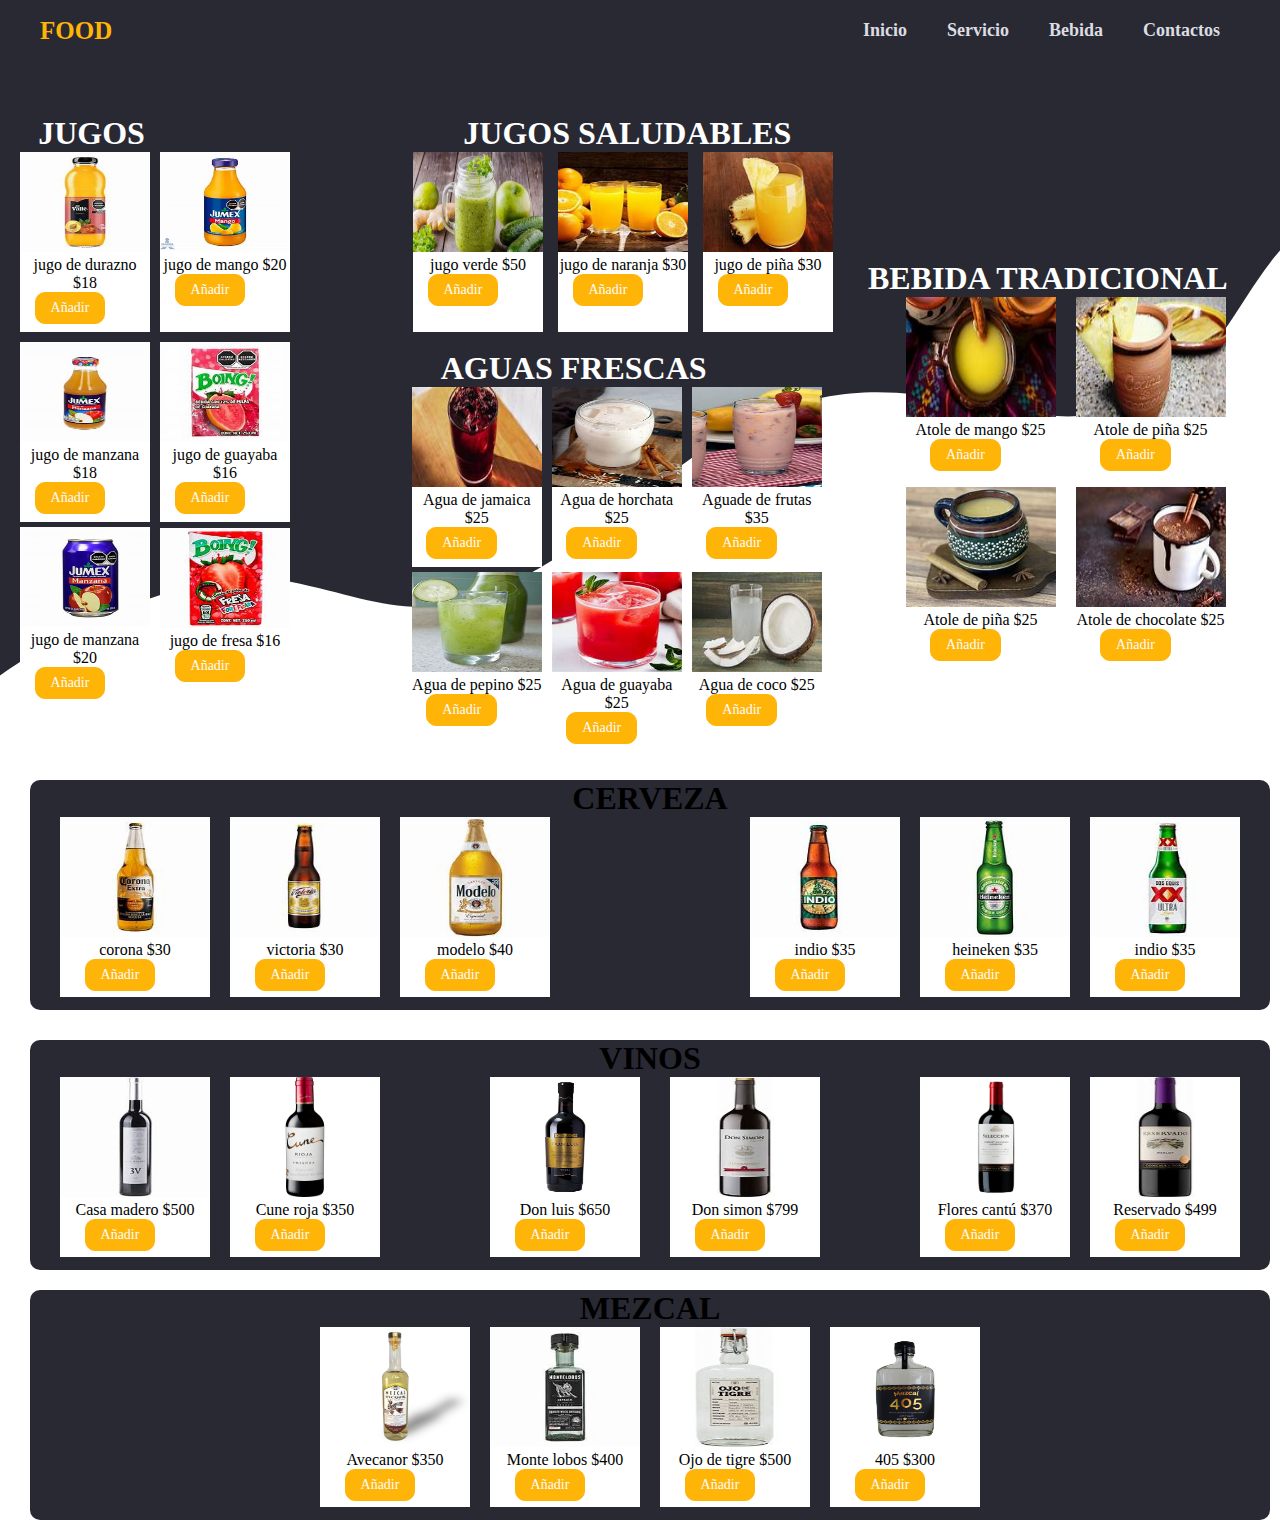
<file: BEBIDAS.html>
<!DOCTYPE html>
<html lang="en">
<head>
    <meta charset="UTF-8">
    <meta name="viewport" content="width=device-width, initial-scale=1.0">
    <title>BEBIDASS</title>
    <link rel="stylesheet" href="estilo.css">
</head>
<body>
    <header class="header">
        <div class="menu container">
            <a href="#" class="logo">FOOD</a>
            <input type="checkbox" id="menu"/>
            <label for="menu">

            </label>
            <nav class="navbar">
                <ul>
                    <li><a href="index.html">Inicio</a></li>
                    <li><a href="SERVICIO.html">Servicio</a></li> 
                    <li><a href="BEBIDAS.html">Bebida</a></li>
                    <li><a href="CONTACTO.html">Contactos</a></li>
                </ul>
            </nav>
        </div>
        <div class="jugo">
            <h1>JUGOS</h1>
          <div class="jugo1">
                <img src="images/jugo1.jpg" class="jugodetalle">
                <p>jugo de durazno $18</p>
             <a href="#" class="btn-2">Añadir</a>
            </div>
            <div class="jugo0">
                <img src="images/jugo2.jpg" class="jugodetalle">
                <p>jugo de manzana $18</p>
             <a href="#" class="btn-2">Añadir</a>
            </div>
             <div class="jugo01">
                <img src="images/jugo3.jpg" class="jugodetalle">
                <p>jugo de manzana $20</p>
             <a href="#" class="btn-2">Añadir</a>
            </div>
            <div class="jugo02">
                <img src="images/jugo4.jpg" class="jugodetalle">
                <p>jugo de mango $20</p>
             <a href="#" class="btn-2">Añadir</a>
            </div>
            <div class="jugo03">
                <img src="images/jugo5.jpg" class="jugodetalle">
                <p>jugo de guayaba $16</p>
             <a href="#" class="btn-2">Añadir</a>
            </div>
             <div class="jugo04">
                <img src="images/jugo6.jpg" class="jugodetalle">
                <p>jugo de fresa $16</p>
             <a href="#" class="btn-2">Añadir</a>
            </div>
        </div>
        <div class="jugo2">
            <h1>JUGOS SALUDABLES</h1>
           <div class="verde">
             <img src="images/verde1.jpg" class="jugodetalle">
                <p>jugo verde $50</p>
             <a href="#" class="btn-2">Añadir</a>
           </div>
           <div class="verde1">
             <img src="images/naranja.jpg" class="jugodetalle">
                <p>jugo de naranja $30</p>
             <a href="#" class="btn-2">Añadir</a>
           </div>
            <div class="verde2">
             <img src="images/piña.jpg" class="jugodetalle">
                <p>jugo de piña $30</p>
             <a href="#" class="btn-2">Añadir</a>
           </div>
        </div>
        <div class="agua">
            <h1>AGUAS FRESCAS</h1>
            <div class="agua1">
              <img src="images/agua1.jpg" class="jugodetalle">
                <p>Agua de jamaica $25</p>
             <a href="#" class="btn-2">Añadir</a>
            </div>
            <div class="agua2">
              <img src="images/agua2.jpg" class="jugodetalle">
                <p>Agua de horchata $25</p>
             <a href="#" class="btn-2">Añadir</a>
            </div>
            <div class="agua3">
              <img src="images/agua3.jpg" class="jugodetalle">
                <p>Aguade de frutas $35</p>
             <a href="#" class="btn-2">Añadir</a>
            </div>
            <div class="agua4">
              <img src="images/agua4.jpg" class="jugodetalle">
                <p>Agua de pepino $25</p>
             <a href="#" class="btn-2">Añadir</a>
            </div>
            <div class="agua5">
              <img src="images/agua5.jpg" class="jugodetalle">
                <p>Agua de guayaba $25</p>
             <a href="#" class="btn-2">Añadir</a>
            </div>
             <div class="agua6">
              <img src="images/agua6.jpg" class="jugodetalle">
                <p>Agua de coco $25</p>
             <a href="#" class="btn-2">Añadir</a>
            </div>
        </div>
        <div class="bebi">
            <h1>BEBIDA TRADICIONAL</h1>
            <div class="atole">
                <img src="images/ato1.jpg" class="jugodetalle">
                <p>Atole de mango $25</p>
                <a href="#" class="btn-2">Añadir</a>
            </div>
            <div class="atole1">
                <img src="images/ato2.jpg" class="jugodetalle">
                <p>Atole de piña $25</p>
                <a href="#" class="btn-2">Añadir</a>
            </div>
            <div class="atole2">
                <img src="images/ato3.jpg" class="jugodetalle">
                <p>Atole de piña $25</p>
                <a href="#" class="btn-2">Añadir</a>
            </div>
            <div class="atole3">
                <img src="images/choco.jpg" class="jugodetalle">
                <p>Atole de chocolate $25</p>
                <a href="#" class="btn-2">Añadir</a>
            </div>
        </div>
    </header>
    <div class="cerve">
            <h1>CERVEZA</h1>
            <div class="coro">
              <img src="images/cerve1.jpg" class="jugodetalle">
                <p>corona $30</p>
                <a href="#" class="btn-2">Añadir</a>
            </div>
            <div class="coro1">
              <img src="images/cerve2.jpg" class="jugodetalle">
                <p>victoria $30</p>
                <a href="#" class="btn-2">Añadir</a>
            </div>
            <div class="coro2">
              <img src="images/cerve3.jpg" class="jugodetalle">
                <p>modelo $40</p>
                <a href="#" class="btn-2">Añadir</a>
            </div>
            <div class="coro3">
              <img src="images/cerve4.jpg" class="jugodetalle">
                <p>indio $35</p>
                <a href="#" class="btn-2">Añadir</a>
            </div>
             <div class="coro4">
              <img src="images/cerve5.jpg" class="jugodetalle">
                <p>heineken $35</p>
                <a href="#" class="btn-2">Añadir</a>
            </div>
             <div class="coro5">
              <img src="images/cerve6.jpg" class="jugodetalle">
                <p>indio $35</p>
                <a href="#" class="btn-2">Añadir</a>
            </div>
    </div>
    <div class="vino">
        <h1>VINOS</h1>
        <div class="vino1">
              <img src="images/vino 3v casa madero.jpg" class="jugodetalle">
                <p>Casa madero $500</p>
                <a href="#" class="btn-2">Añadir</a>
            </div>
            <div class="vino2">
              <img src="images/vino cune roja.jpg" class="jugodetalle">
                <p>Cune roja $350</p>
                <a href="#" class="btn-2">Añadir</a>
            </div>
            <div class="vino3">
              <img src="images/vino don luis cetto.jpg" class="jugodetalle">
                <p>Don luis $650</p>
                <a href="#" class="btn-2">Añadir</a>
            </div>
            <div class="vino4">
              <img src="images/vino don simon.jpg" class="jugodetalle">
                <p>Don simon $799</p>
                <a href="#" class="btn-2">Añadir</a>
            </div>
            <div class="vino5">
              <img src="images/vino flores cantu.jpg" class="jugodetalle">
                <p>Flores cantú $370</p>
                <a href="#" class="btn-2">Añadir</a>
            </div>
            <div class="vino6">
              <img src="images/vino reservado.jpg" class="jugodetalle">
                <p>Reservado $499</p>
                <a href="#" class="btn-2">Añadir</a>
            </div>
    </div>
    <div class="mezcal">
        <h1>MEZCAL</h1>
        <div class="mez1">
              <img src="images/mezcAL AVECANOR.jpg" class="jugodetalle">
                <p>Avecanor $350</p>
                <a href="#" class="btn-2">Añadir</a>
            </div>
            <div class="mez2">
              <img src="images/mezcal monte llobos.jpg" class="jugodetalle">
                <p>Monte lobos $400</p>
                <a href="#" class="btn-2">Añadir</a>
            </div>
            <div class="mez3">
              <img src="images/mezcal ojo de tigre.jpg" class="jugodetalle">
                <p>Ojo de tigre $500</p>
                <a href="#" class="btn-2">Añadir</a>
            </div>
            <div class="mez4">
              <img src="images/mezcal 405.jpg" class="jugodetalle">
                <p>405 $300</p>
                <a href="#" class="btn-2">Añadir</a>
            </div>
    </div>

</body>
</html>
</file>
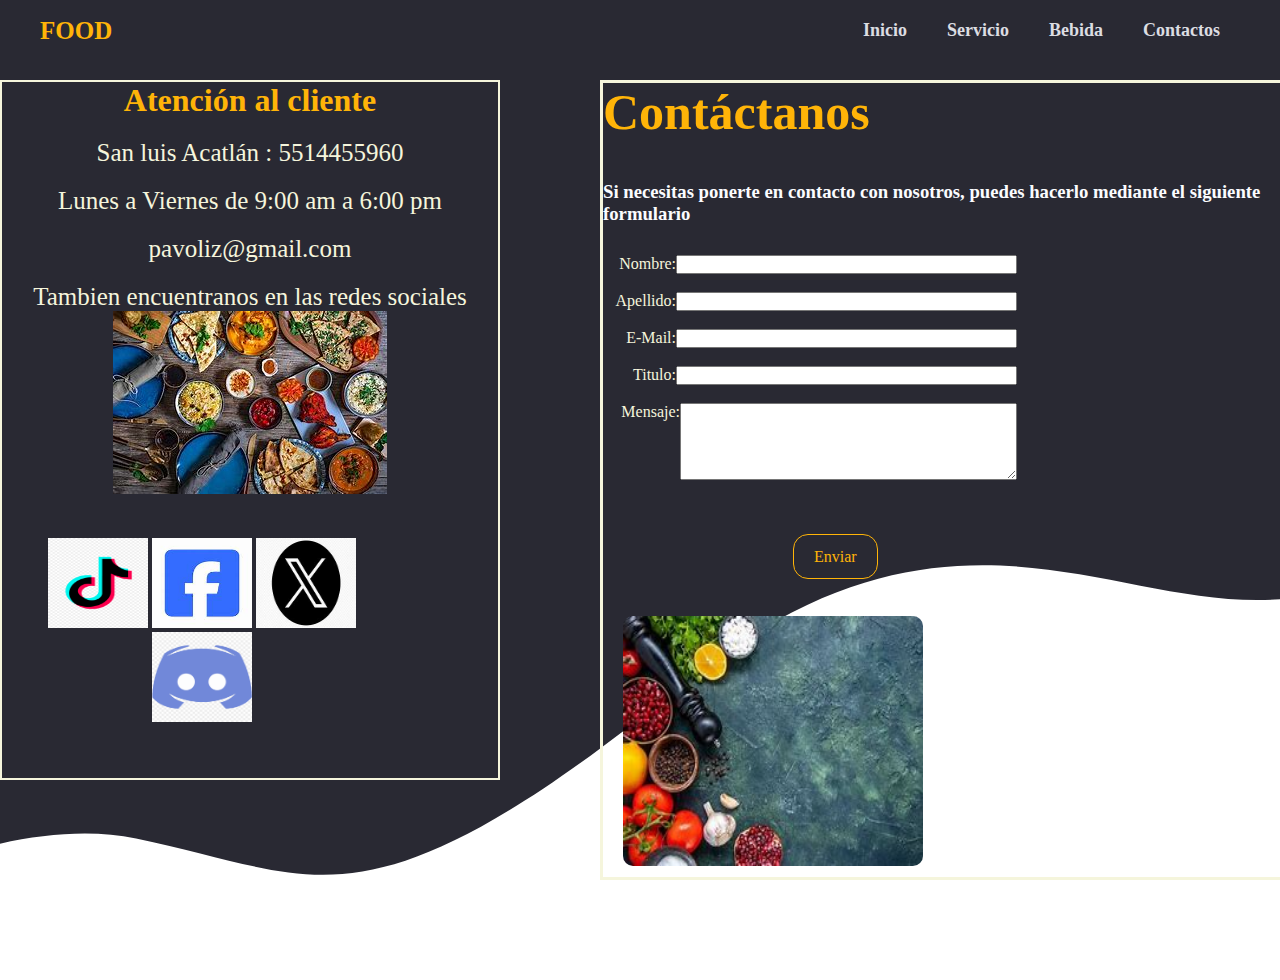
<file: CONTACTO.html>
<!DOCTYPE html>
<html lang="en">
<head>
    <meta charset="UTF-8">
    <meta name="viewport" content="width=device-width, initial-scale=1.0">
    <title>CONTACTO</title>
    <link rel="stylesheet" href="estilo.css">
</head>
<body>
    <header class="header">
        <div class="menu container">
            <a href="#" class="logo">FOOD</a>
            <input type="checkbox" id="menu"/>
            <label for="menu">
                <img src="images/menu.png" class="menu-icono" alt="">
            </label>
            <nav class="navbar">
                <ul>
                    <li><a href="index.html">Inicio</a></li>
                    <li><a href="SERVICIO.html">Servicio</a></li> 
                    <li><a href="BEBIDAS.html">Bebida</a></li>
                    <li><a href="CONTACTO.html">Contactos</a></li>
                </ul>
            </nav>
   
        </div>
      <div class="atencion">
        <div class="chiquito">
            <h1>Atención al cliente</h1>
            <p>
               San luis Acatlán : 5514455960
            </p>
            <p> Lunes a Viernes de 9:00 am a 6:00 pm   </p>
            <p>pavoliz@gmail.com</p>
            <p>Tambien encuentranos en las redes sociales</p> 
             <img src="ima face/fondo2.jpg" alt="">
            <div class="mini1"> 
                <a href="https://www.tiktok.com/foryou"><img src="ima face/titoo.png" alt=""></a>
                <a href="https://www.facebook.com/"><img src="ima face/fece.jpg" alt=""></a>
                <a href="https://x.com/"><img src="ima face/OIP.jpg" alt=""></a>
                <a href="https://discord.com/download"><img src="ima face/discord.png" alt=""></a>
            </div>
        </div>
        <div class="grande">
             <form action="url" method="post">
                <h2>Contáctanos</h2>
                <h3>Si necesitas ponerte en contacto con nosotros, puedes hacerlo mediante el siguiente formulario</h3>
         <p>
            Nombre:<input type="text" name="control2" size="40" maxlength="60"/>
            <br /><br />
            Apellido:<input type="text" name="control2" size="40" maxlength="60"/>
            <br /><br />
            E-Mail:<input type="text" name="control2" size="40" maxlength="60"/>
            <br /><br />
            Titulo:<input type="text" name="control2" size="40" maxlength="60"/>
            <br /><br />
            Mensaje:<textarea name="control5" rows="5" cols="40"></textarea>
            <br /><br />
         </p>
         <a href="#" class="btn-1">Enviar</a>
         <img src="ima face/fondo1.jpg" alt="">
        </div> 
    </header>
    
</body>
</html>
</file>
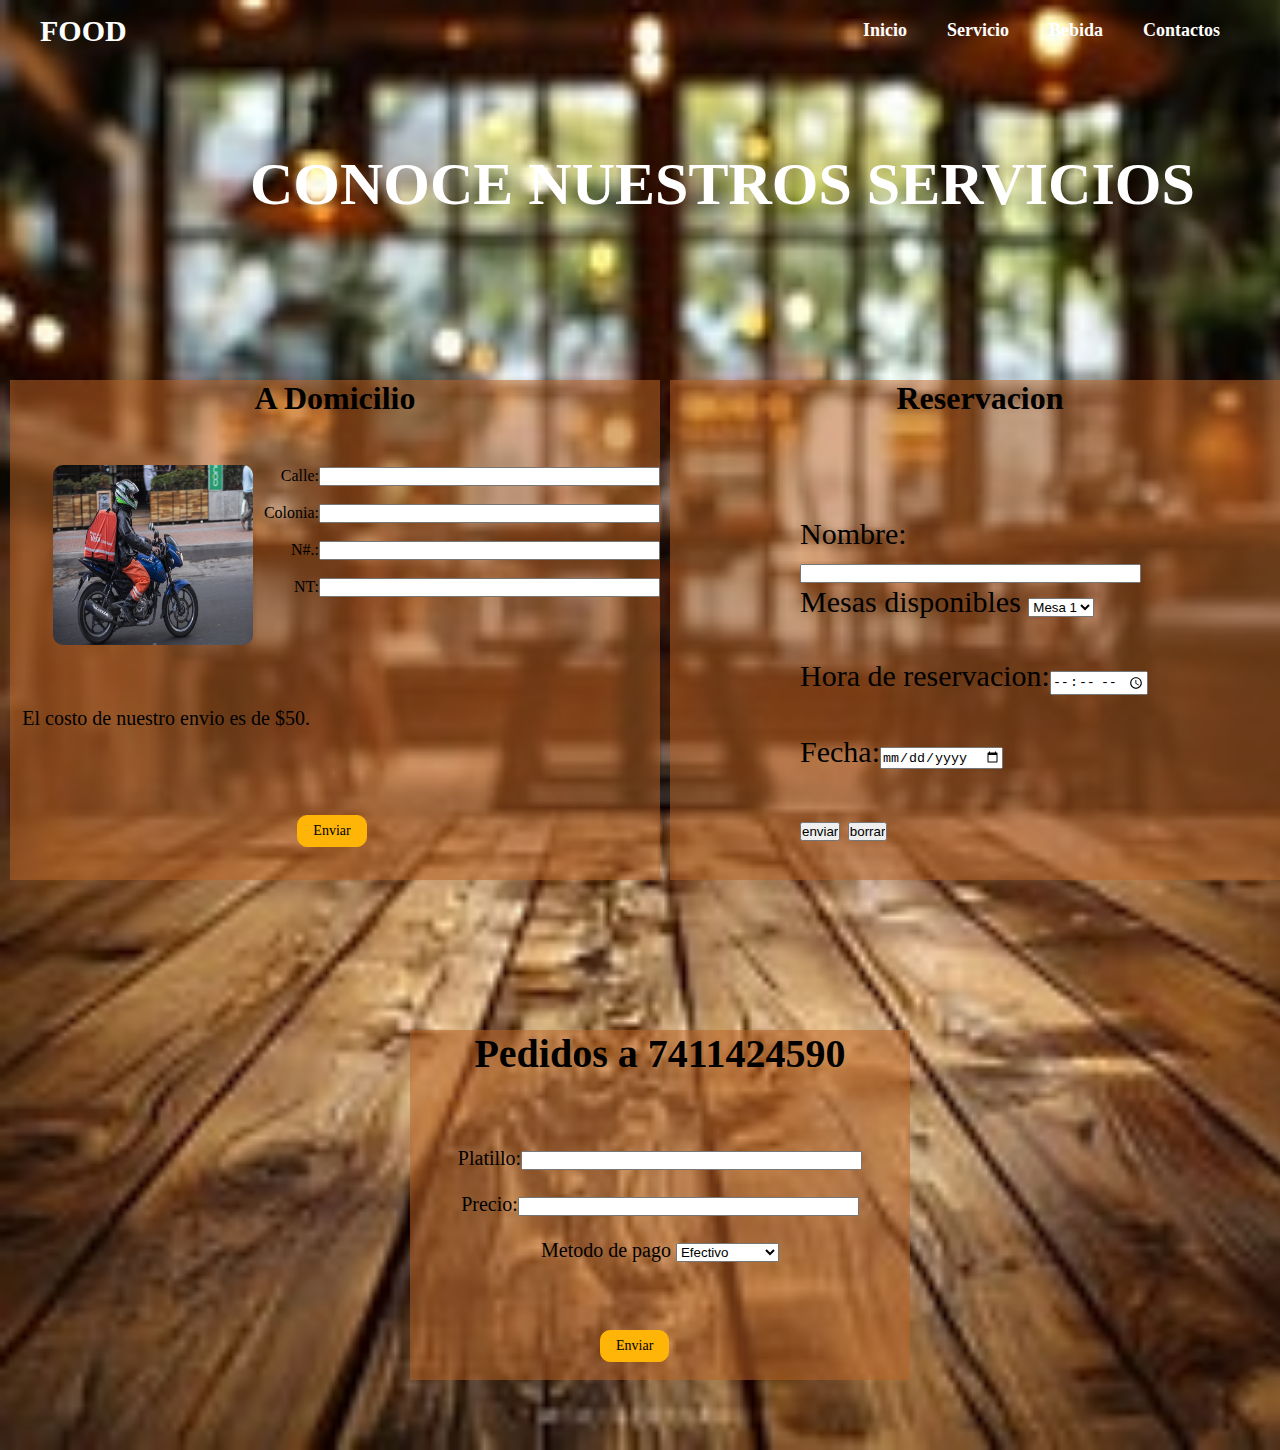
<file: SERVICIO.html>
<!DOCTYPE html>
<html lang="en">
<head>
    <meta charset="UTF-8">
    <meta name="viewport" content="width=device-width, initial-scale=1.0">
    <title>SERVICIO</title>
    <link rel="stylesheet" href="estilo.css">
</head>
<body>
     <header class="fond">
         <div class="menu container">
             <a href="#" class="log">FOOD</a>
             <input type="checkbox" id="menu"/>
             <label for="menu">
             </label>
             <nav class="nav">
                <ul>
                    <li><a href="index.html">Inicio</a></li>
                    <li><a href="SERVICIO.html">Servicio</a></li> 
                    <li><a href="BEBIDAS.html">Bebida</a></li>
                    <li><a href="CONTACTO.html">Contactos</a></li>
                </ul>
             </nav>
         </div>
         <div class="titulo"> <h1>CONOCE NUESTROS SERVICIOS</h1></div>
          <div class="sub">
                <h1>A Domicilio</h1>
             <p>
                Calle:<input type="text" name="control2" size="40" maxlength="60"/>
                <br /><br />
                Colonia:<input type="text" name="control2" size="40" maxlength="60"/>
                <br /><br />
                N#.:<input type="text" name="control2" size="40" maxlength="60"/>
                <br /><br />
                NT:<input type="text" name="control2" size="40" maxlength="60"/>
                <br /><br />
             </p>
             <img src="ima face/_104021572_rappi20_13.jpg" alt="">
              <a href="#" class="btn-2">Enviar</a>
              <div class="letra">
                <p>
                    El costo de nuestro envio
                    es de $50.
                </p>
              </div>
            </div>
            <div class="sub2">
             <h1>Reservacion</h1>
             <div class="val">
                <p>Nombre:<input type="text" name="control2" size="40" maxlength="60"/></p>
                Mesas disponibles
               <select name="control14">
                <option value="ali">Mesa 1</option>
                <option value="val">Mesa 2</option>
                <option value="cas">Mesa 3</option>
               </select>
               <from action="url" method="post">
                <p>
                    Hora de reservacion:<input type="time" name="control-hora"/>
                </p>
                <p> 
                    Fecha:<input type="date" name="control-fecha"/>
                </p>
                <p>
                    <input type="submit" value="enviar"/>
                    <input type="reset" value="borrar"/>
                </p>
               </from>
             </div>     
            </div>
            <div class="sub3">
                <h1>Pedidos a 7411424590</h1>
                <p>
                     Platillo:<input type="text" name="control2" size="40" maxlength="60"/>
                     <br /><br />
                     Precio:<input type="text" name="control2" size="40" maxlength="60"/>
                     <br /><br />
                </p>
                 Metodo de pago
               <select name="control14">
                <option value="ali">Efectivo</option>
                <option value="val">Transferencia</option>
               </select>
            </div>
            <div class="bot"><a href="#" class="btn-2">Enviar</a></div>
    </header>
</body>
</html>
</file>
<file: estilo.css>
*{
    margin: 0;
    padding: 0;
    box-sizing: border-box;
    text-decoration: none;
    list-style: none;
}
.container{
    max-width: 1200px;
    margin: 0 auto;
}
.header{
    background-image: url(images/bg.svg);
    background-position: center bottom;
    background-size: cover;
    background-repeat: no-repeat;
    display: flex;
    align-items: center;
    min-height: 70vh;
    padding: 80px 0 0 0;
}
.menu{
    position: absolute;
    top: 0;
    left: 0;
    right: 0;
    display: flex;
    align-items: center;
    justify-content: space-between;
}
.logo{
    color: #ffb408;
    font-size: 25px;
    font-weight: 800;
}
.menu .navbar ul li{
    position: relative;
    float: left;
}
.menu .navbar ul li a{
    font-size: 18px;
    padding: 20px;
    color: #dcdde2;
    display: block;
    font-weight: 600;
}
.menu .navbar ul li a:hover{
    color: #ffb408;
}
#menu{
    display: none;
}
.menu-icono{
    width: 25px;
}
.menu label{
    cursor: pointer;
    display: none;
}
.header-content{
    display: flex;
}
.header-txt{
    width: 50%;
    margin-bottom: 100px;

}
.header-txt h1{
    font-size: 90px;
    color: #ffb408;
    line-height: 85px;
    margin-bottom: 20px;
    }
    .header-txt span{
        font-size: 90px;
    }
    .header-txt p{
        font-size: 16px;
        color: #c4c4c4;
        margin-bottom: 30px;
    }
    .header-img{
        width: 40%;
        text-align: center;
    }
    .header-img img{
        width: 300px;
    }
    .btn-1{
        display: inline;
        padding: 13px 20px;
        color: #ffb408;
        border: 1px solid #ffb408;
        border-radius: 15px;
        margin-right: 30px;
        font-size: 16px;
        text-transform: capitalize;
    }
    .btn-1:hover{
background-color: #ffb408;
    cursor: pointer;
    color: white;
    }
    .menu-pl{
        padding: 0 0 100px 0;
    }
    h2{
        font-size: 50px;
        color: #292933;
        margin-bottom: 40px;
    }
    span{
        color: #ffb408;
    }
    .general-content{
        display: grid;
        grid-template-columns: repeat(3, 1fr);
        grid-gap: 35px;
    }
    .general-txt{
        border-radius: 25px;
        box-shadow: 0 0 20px rgb(0,0,0,0.2);
        padding-bottom: 35px;
    }
    .general-txt img{
    border-radius: 25px 25px 0 0;
    width: 100%;
    height: 250px;
    }
.general-txt h3{
    font-size: 16px;
    color: #292933;
    padding: 25px 25px 10px 25px;
}
.general-txt p{
    font-size: 16px;
    color: #292933;
    padding: 0 25px 20px 25px;
}
.precio{
    padding: 0 25px 10px 25px;
display: flex;
justify-content: space-between;
}
.precio{
    color: #ffb408;
    font-size: 18px;
}
.btn-2{
    display: inline-block;
    background-color: #ffb408;
    font-size: 14px;
    padding: 7px 15px;
    color: #fbfcff;
    border-radius: 10px;
    border: 1px solid #ffb408;
    margin-right: 30px;
}
 .btn-2:hover{
background-color: white;
    cursor: pointer;
    color:#ffb408;
}
.acercade{
    padding: 100px 0;
    margin-bottom: 100px;
    background-color: #292933;
}
.acercade-txt{
    width: 50%;
}
.acercade-content{
display: flex;
}
.acercade-txt h2{
    color: #fbfcff;
}
.acercade-txt p{
    color: #c4c4c4;
    font-size: 16px;
    margin-bottom: 40px;
}
.hamburger{
    display: flex;
    align-items: center;
    justify-content: space-between;
}
.hamburger span{
    font-size: 80px;
    font-weight: 800;
}
.acercade.img{
    width: 50%;
    text-align: right;
}
.footer{
    background-color: #292933;
    padding: 50px 0;
}
.footer-content{
display: flex;
justify-content: space-between;

}
.link h3{
    color: #c4c4c4;
    text-transform: uppercase;
}
.link a{
    color: #ffb408;
    font-size: 20px;
    display: block;
    margin-bottom: 20px;
}
.link a:hover{
    color: white;
}
.atencion{
    height: 900px;
    width: 100%;
}
.chiquito{
    height: 700px;
    width: 500px;
    text-align: center;
    position: relative;
    border: 2px solid beige;
}
.grande{
    height: 800px;
    width: 700px;
    display: flex;
    position: relative;
    left: 600px;
    bottom: 700px;
    border: 3px solid beige;
}
.chiquito p {
    margin-top: 20px;
    font-size:25px ;
    color: beige;
}
textarea[name="control5"]{
vertical-align:top;
}
.grande p{
    text-align:right;
    color: beige;
}
.grande a{
position: relative;
left: 190px;
top: 80px;
}
.grande p{
    position: relative;
    right:280px ;
    top: 30px;
}
.grande h2{
    color: #ffb408;
}
.chiquito h1{
    color: #ffb408;
}
.mini1{
    height: 130px;
    width: 400px;
    position: relative;
    top: 10px;
}
.mini1 img{
    height: 90px;
    width: 100px;
    position: relative;
    top: 30px;
    cursor: pointer;
}
.grande img{
    height: 250px;
    width: 300px;
    position: relative;
    display: flex;
    left: 20px;
    top:130px ;
    border-radius: 10px;
}
.grande h3{
    color: #fbfcff;
}
.titulo{
    height: 80px;
    width: 1040px;
    position: relative;
    left: 250px;
    top: 150px;
    font-size: 30px;
}
.titulo h1{
    color: white;
}
.sub{
    height: 500px;
    width: 650px;
    position: relative;
    left: 10px;
    top: 300px;
    text-align: center;
   background-color:rgba(185, 99, 37, 0.534);
}
.sub p{
    position: relative;
    top: 50px;
    left:0px;
    text-align: right;
}
.sub a{
position: relative;
right: 90px;
top: 90px;
}
.sub img{
 height: 180px;
 width: 200px;
 position: relative;
 right: 130px;
 bottom: 100px;
 border-radius: 10px;
}
.letra{
    height: 70px;
    width: 300px;
    position: relative;
    bottom: 100px;
}
.letra p{
    font-size: 20px;
}
.sub2{
    position: relative;
    height: 500px;
    width: 620px;
    left: 670px;
    bottom: 200px;
    text-align: center;
    background-color:rgba(185, 99, 37, 0.534);
}
.val{
    height: 340px;
    width: 430px;
    position: relative;
    left: 130px;
    top: 60px;
    font-size: 30px;
    text-align: justify;
}
.val p{
   margin-top: 40px;
}
.sub3{
    height: 350px;
    width: 500px;
    position: relative;
    left: 410px;
    bottom: 50px;
    font-size: 20px;
    text-align: center;
    background-color:rgba(185, 99, 37, 0.534);
}
.sub3 p{
    margin-top: 70px;
}
.bot{
    height: 20px;
    width: 30px;
    position: relative;
    left: 600px;
    bottom: 100px;
}
.fond{
    background-image: url(images/FONDO.jpg);
    background-size: cover;
    background-repeat: no-repeat;
 }
.log{
    color:white;
    font-size: 30px;
    font-weight: 800;
}
.menu .nav ul li{
    position: relative;
    float: left;
}
.menu .nav ul li a{
    font-size: 18px;
    padding: 20px;
    color: white;
    display: block;
    font-weight: 600;
}
.menu .nav ul li a:hover{
    color: #ffb408;
}
.bot a{
    color: black;
}
.btn-3{
    display: inline-block;
    background-color: #ffb408;
    font-size: 14px;
    padding: 7px 15px;
    color: #fbfcff;
    border-radius: 10px;
}
.sub a{
    color: black;
}
.jugo{
    position: relative;
    height: 600px;
    width: 760px;
    left: 10px;
    text-align: center;
    top: 35px;
}
.jugo h1{
    color: white;
}
.jugo2{
    position: relative;
    height: 220px;
    width: 2000px;
    left: 250px;
    bottom: 155px;
    text-align: center;
}
.jugo2 h1{
    color: white;
}
.agua{
    position: relative;
    height: 380px;
    width: 1510px;
    right: 180px;
    top: 160px;
    text-align: center;
}
.agua h1{
    color: white;
}
.bebi{
position: relative;
height: 420px;
width: 1700px;
right: 50px;
top: 90px;
text-align: center;
}
.bebi h1{
    color: white;
}
.cerve{
    background-color: #292933;
    position: relative;
    height: 230px;
    width: 1240px;
    top: 100px;
    left: 30px;
    text-align: center;
    border-radius: 10px;
}
.cerve h1{
    color: black;
}
.vino{
    background-color: #292933;
    position: relative;
    height: 230px;
    width: 1240px;
    top: 130px;
    left: 30px;
    text-align: center;
    border-radius: 10px;
}
.vino h1{
    color: black;
}
.mezcal{
    background-color: #292933;
    position: relative;
    height: 230px;
    width: 1240px;
    top: 150px;
    left: 30px;
    text-align: center;
    border-radius: 10px;
}
.mezcal h1{
    color: black;
}
.jugo1{
    position: relative;
    height: 180px;
    width: 130px;
    background-color: white;
    left: 10px;
}
.jugo1 img{
    height: 100px;
    width: 130px;
}
.jugo0{
    background-color: white;
    position: relative;
    height: 180px;
    width: 130px;
    top: 10px;
    left: 10px;
}
.jugo0 img{
    height: 100px;
    width: 130px;
}
.jugo01{
    background-color: white;
    position: relative;
    height: 180px;
    width: 130px;
    top: 15px;
    left: 10px;
}
.jugo01 img{
    height: 100px;
    width: 130px;
}
.jugo02{
    background-color: white;
    position: relative;
    height: 180px;
    width: 130px;
    left: 150px;
    bottom: 540px;
}
.jugo02 img{
    height: 100px;
    width: 130px;
}
.jugo03{
    background-color: white;
    position: relative;
    height: 180px;
    width: 130px;
    left: 150px;
    bottom: 530px;
}
.jugo03 img{
    height: 100px;
    width: 130px;
}
.jugo04{
    background-color: white;
    position: relative;
    height: 180px;
    width: 130px;
    left: 150px;
    bottom: 524px;
}
.jugo04 img{
    height: 100px;
    width: 130px;
}
.verde{
    background-color: white;
    position: relative;
    height: 180px;
    width: 130px;
}
.verde img{
    height: 100px;
    width: 130px;
}
.verde1{
    background-color: white;
    position: relative;
    height: 180px;
    width: 130px;
    left: 145px;
    bottom: 180px;
}
.verde1 img{
    height: 100px;
    width: 130px;
}
.verde2{
    background-color: white;
    position: relative;
    height: 180px;
    width: 130px;
    left: 290px;
    bottom: 360px;
}
.verde2 img{
    height: 100px;
    width: 130px;
}
.agua1{
    background-color: white;
    position: relative;
    height: 180px;
    width: 130px;   
}
.agua1 img{
    height: 100px;
    width: 130px; 
}
.agua2{
    background-color: white;
    position: relative;
    height: 180px;
    width: 130px;   
    left: 140px;
    bottom: 180px;
}
.agua2 img{
    height: 100px;
    width: 130px; 
}
.agua3{
    background-color: white;
    position: relative;
    height: 180px;
    width: 130px;   
    left: 280px;
    bottom: 360px;
}
.agua3 img{
    height: 100px;
    width: 130px; 
}
.agua4{
    background-color: white;
    position: relative;
    height: 160px;
    width: 130px;   
   bottom: 355px;
}
.agua4 img{
    height: 100px;
    width: 130px; 
}
.agua5{
    background-color: white;
    position: relative;
    height: 160px;
    width: 130px;   
   bottom: 515px;
   left: 140px;
}
.agua5 img{
    height: 100px;
    width: 130px; 
}
.agua6{
    background-color: white;
    position: relative;
    height: 160px;
    width: 130px;   
    bottom: 675px;
    left: 280px;
}
.agua6 img{
    height: 100px;
    width: 130px; 
}
.atole{
    background-color: white;
    position: relative;
    height: 180px;
    width: 150px;   
    left: 40px;
}
.atole img{
    height: 120px;
    width: 150px; 
}
.atole1{
    background-color: white;
    position: relative;
    height: 180px;
    width: 150px;   
    left: 210px;
    bottom: 180px;
}
.atole1 img{
    height: 120px;
    width: 150px; 
}
.atole2{
    background-color: white;
    position: relative;
    height: 180px;
    width: 150px;   
    left: 40px;
    bottom: 170px;
}
.atole2 img{
    height: 120px;
    width: 150px; 
}
.atole3{
    background-color: white;
    position: relative;
    height: 180px;
    width: 150px;   
    left: 210px;
    bottom: 350px;
}
.atole3 img{
    height: 120px;
    width: 150px; 
}
.coro{
    background-color: white;
    position: relative;
    height: 180px;
    width: 150px;  
    left: 30px;
}
.coro img{
    height: 120px;
    width: 150px; 
}
.coro1{
    background-color: white;
    position: relative;
    height: 180px;
    width: 150px;  
    left: 200px;
    bottom: 180px;
}
.coro1 img{
    height: 120px;
    width: 150px; 
}
.coro2{
    background-color: white;
    position: relative;
    height: 180px;
    width: 150px;  
    left: 370px;
    bottom: 360px;
}
.coro2 img{
    height: 120px;
    width: 150px; 
}
.coro3{
    background-color: white;
    position: relative;
    height: 180px;
    width: 150px;  
    left: 720px;
    bottom: 540px;
}
.coro3 img{
    height: 120px;
    width: 150px; 
}
.coro4{
    background-color: white;
    position: relative;
    height: 180px;
    width: 150px;  
    left: 890px;
    bottom: 720px;
}
.coro4 img{
    height: 120px;
    width: 150px; 
}
.coro5{
    background-color: white;
    position: relative;
    height: 180px;
    width: 150px;  
    left: 1060px;
    bottom: 900px;
}
.coro5 img{
    height: 120px;
    width: 150px; 
}
.vino1{
    background-color: white;
    position: relative;
    height: 180px;
    width: 150px;  
    left: 30px;
}
.vino1 img{
    height: 120px;
    width: 150px; 
}
.vino2{
    background-color: white;
    position: relative;
    height: 180px;
    width: 150px;  
    left: 200px;
    bottom: 180px;
}
.vino2 img{
    height: 120px;
    width: 150px; 
}
.vino3{
    background-color: white;
    position: relative;
    height: 180px;
    width: 150px;  
    left: 460px;
    bottom: 360px;
}
.vino3 img{
    height: 120px;
    width: 150px; 
}
.vino4{
    background-color: white;
    position: relative;
    height: 180px;
    width: 150px;  
    left: 640px;
    bottom: 540px;
}
.vino4 img{
    height: 120px;
    width: 150px; 
}
.vino5{
    background-color: white;
    position: relative;
    height: 180px;
    width: 150px;  
    left: 890px;
    bottom: 720px;
}
.vino5 img{
    height: 120px;
    width: 150px; 
}
.vino6{
    background-color: white;
    position: relative;
    height: 180px;
    width: 150px;  
    left: 1060px;
    bottom: 900px;
}
.vino6 img{
    height: 120px;
    width: 150px; 
}
.mez1{
    height: 180px;
    width: 150px;
    background-color: white;
    position: relative;
    left: 290px;
}
.mez1 img{
    height: 120px;
    width: 150px;
}
.mez2{
    height: 180px;
    width: 150px;
    background-color: white;
    position: relative;
    left: 460px;  
    bottom: 180px;
}
.mez2 img{
    height: 120px;
    width: 150px;
}
.mez3{
    background-color: white;
    position: relative;
    height: 180px;
    width: 150px;  
    left: 630px;
    bottom: 360px;
}
.mez3 img{
    height: 120px;
    width: 150px; 
}
.mez4{
    background-color: white;
    position: relative;
    height: 180px;
    width: 150px;  
    left: 800px;
    bottom: 540px;
}
.mez4 img{
    height: 120px;
    width: 150px; 
}
</file>
